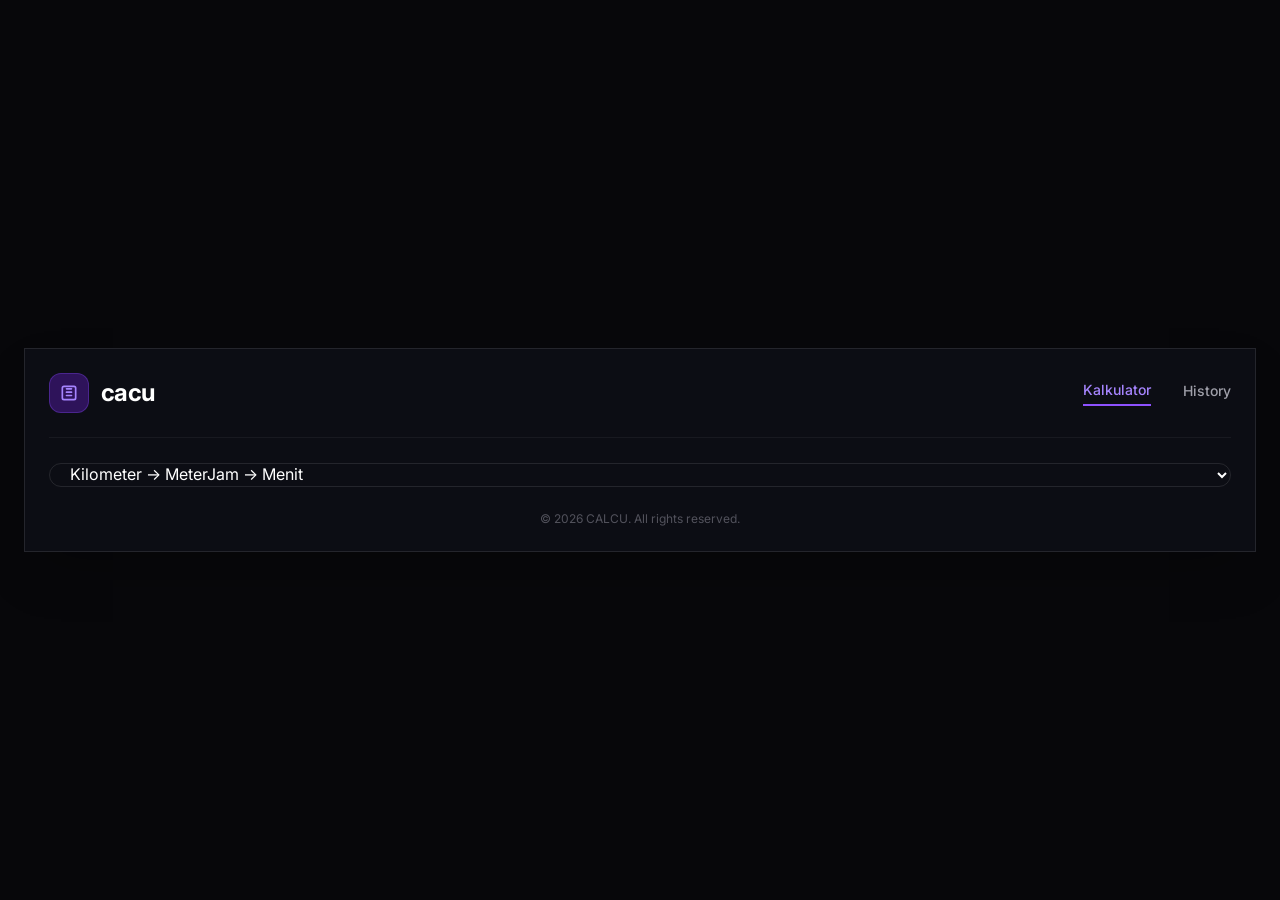
<file: src/index.html>
<!DOCTYPE html>
<html lang="id">
<head>
    <meta charset="UTF-8">
    <meta name="viewport" content="width=device-width, initial-scale=1.0">
    <title>cacu</title>
    <link rel="stylesheet" href="../src/output.css">
    <link rel="preconnect" href="https://fonts.googleapis.com">
    <link rel="preconnect" href="https://fonts.gstatic.com" crossorigin>
    <link href="https://fonts.googleapis.com/css2?family=Inter:wght@300;400;500;600;700&display=swap" rel="stylesheet">
</head>
<body class="min-h-screen bg-[#07070a] text-white flex items-center justify-center p-3 sm:p-6 font-['Inter',sans-serif]">

    <div class="w-full .max-w-[500px] .rounded-[24px] border border-white/10 bg-[#0c0d14] p-6 shadow-2xl">
        
        <div data-include="../feature/header.html"></div>

        <main class="pt-6">
            <div id="calcSection">
                <div data-include="../feature/calcu.html"></div>
            </div>
            <div id="historySection" class="hidden">
                <div data-include="../feature/history.html"></div>
            </div>
        </main>
         <div data-include="../feature/footer.html"></div>

    </div>
     <script src="../script.js"></script>
</body>
</html>
</file>
<file: src/output.css>
/*! tailwindcss v4.3.3 | MIT License | https://tailwindcss.com */
@layer properties;
@layer theme, base, components, utilities;
@layer theme {
  :root, :host {
    --font-sans: -apple-system, BlinkMacSystemFont, "Segoe UI", Roboto, "Helvetica Neue",
      "Noto Sans", Arial, sans-serif, "Apple Color Emoji", "Segoe UI Emoji",
      "Segoe UI Symbol", "Noto Color Emoji";
    --font-mono: ui-monospace, SFMono-Regular, Menlo, Monaco, Consolas, "Liberation Mono",
      "Courier New", monospace;
    --color-red-400: oklch(70.4% 0.191 22.216);
    --color-violet-300: oklch(81.1% 0.111 293.571);
    --color-violet-400: oklch(70.2% 0.183 293.541);
    --color-violet-500: oklch(60.6% 0.25 292.717);
    --color-violet-600: oklch(54.1% 0.281 293.009);
    --color-violet-900: oklch(38% 0.189 293.745);
    --color-violet-950: oklch(28.3% 0.141 291.089);
    --color-fuchsia-500: oklch(66.7% 0.295 322.15);
    --color-zinc-400: oklch(70.5% 0.015 286.067);
    --color-zinc-500: oklch(55.2% 0.016 285.938);
    --color-zinc-600: oklch(44.2% 0.017 285.786);
    --color-white: #fff;
    --spacing: 0.25rem;
    --text-xs: 0.75rem;
    --text-xs--line-height: calc(1 / 0.75);
    --text-sm: 0.875rem;
    --text-sm--line-height: calc(1.25 / 0.875);
    --text-base: 1rem;
    --text-base--line-height: calc(1.5 / 1);
    --text-xl: 1.25rem;
    --text-xl--line-height: calc(1.75 / 1.25);
    --text-2xl: 1.5rem;
    --text-2xl--line-height: calc(2 / 1.5);
    --text-5xl: 3rem;
    --text-5xl--line-height: 1;
    --font-weight-light: 300;
    --font-weight-medium: 500;
    --font-weight-semibold: 600;
    --font-weight-bold: 700;
    --tracking-tight: -0.025em;
    --tracking-wide: 0.025em;
    --tracking-wider: 0.05em;
    --radius-xl: 0.75rem;
    --radius-2xl: 1rem;
    --default-transition-duration: 150ms;
    --default-transition-timing-function: cubic-bezier(0.4, 0, 0.2, 1);
    --default-font-family: var(--font-sans);
    --default-mono-font-family: var(--font-mono);
  }
}
@layer base {
  *, ::after, ::before, ::backdrop, ::file-selector-button {
    box-sizing: border-box;
    margin: 0;
    padding: 0;
    border: 0 solid;
  }
  html, :host {
    line-height: 1.5;
    -webkit-text-size-adjust: 100%;
    tab-size: 4;
    font-family: var(--default-font-family, -apple-system, BlinkMacSystemFont, "Segoe UI", Roboto, "Helvetica Neue", "Noto Sans", Arial, sans-serif, "Apple Color Emoji", "Segoe UI Emoji", "Segoe UI Symbol", "Noto Color Emoji");
    font-feature-settings: var(--default-font-feature-settings, normal);
    font-variation-settings: var(--default-font-variation-settings, normal);
    -webkit-tap-highlight-color: transparent;
  }
  hr {
    height: 0;
    color: inherit;
    border-top-width: 1px;
  }
  abbr:where([title]) {
    -webkit-text-decoration: underline dotted;
    text-decoration: underline dotted;
  }
  h1, h2, h3, h4, h5, h6 {
    font-size: inherit;
    font-weight: inherit;
  }
  a {
    color: inherit;
    -webkit-text-decoration: inherit;
    text-decoration: inherit;
  }
  b, strong {
    font-weight: bolder;
  }
  code, kbd, samp, pre {
    font-family: var(--default-mono-font-family, ui-monospace, SFMono-Regular, Menlo, Monaco, Consolas, "Liberation Mono", "Courier New", monospace);
    font-feature-settings: var(--default-mono-font-feature-settings, normal);
    font-variation-settings: var(--default-mono-font-variation-settings, normal);
    font-size: 1em;
  }
  small {
    font-size: 80%;
  }
  sub, sup {
    font-size: 75%;
    line-height: 0;
    position: relative;
    vertical-align: baseline;
  }
  sub {
    bottom: -0.25em;
  }
  sup {
    top: -0.5em;
  }
  table {
    text-indent: 0;
    border-color: inherit;
    border-collapse: collapse;
  }
  :-moz-focusring:where(:not(iframe)) {
    outline: auto;
  }
  progress {
    vertical-align: baseline;
  }
  summary {
    display: list-item;
  }
  ol, ul, menu {
    list-style: none;
  }
  img, svg, video, canvas, audio, iframe, embed, object {
    display: block;
    vertical-align: middle;
  }
  img, video {
    max-width: 100%;
    height: auto;
  }
  button, input, select, optgroup, textarea, ::file-selector-button {
    font: inherit;
    font-feature-settings: inherit;
    font-variation-settings: inherit;
    letter-spacing: inherit;
    color: inherit;
    border-radius: 0;
    background-color: transparent;
    opacity: 1;
  }
  :where(select:is([multiple], [size])) optgroup {
    font-weight: bolder;
  }
  :where(select:is([multiple], [size])) optgroup option {
    padding-inline-start: 20px;
  }
  ::file-selector-button {
    margin-inline-end: 4px;
  }
  ::placeholder {
    opacity: 1;
  }
  @supports (not (-webkit-appearance: -apple-pay-button))  or (contain-intrinsic-size: 1px) {
    ::placeholder {
      color: currentcolor;
      @supports (color: color-mix(in lab, red, red)) {
        color: color-mix(in oklab, currentcolor 50%, transparent);
      }
    }
  }
  textarea {
    resize: vertical;
  }
  ::-webkit-search-decoration {
    -webkit-appearance: none;
  }
  ::-webkit-date-and-time-value {
    min-height: 1lh;
    text-align: inherit;
  }
  ::-webkit-datetime-edit {
    display: inline-flex;
  }
  ::-webkit-datetime-edit-fields-wrapper {
    padding: 0;
  }
  ::-webkit-datetime-edit, ::-webkit-datetime-edit-year-field, ::-webkit-datetime-edit-month-field, ::-webkit-datetime-edit-day-field, ::-webkit-datetime-edit-hour-field, ::-webkit-datetime-edit-minute-field, ::-webkit-datetime-edit-second-field, ::-webkit-datetime-edit-millisecond-field, ::-webkit-datetime-edit-meridiem-field {
    padding-block: 0;
  }
  ::-webkit-calendar-picker-indicator {
    line-height: 1;
  }
  :-moz-ui-invalid {
    box-shadow: none;
  }
  button, input:where([type="button"], [type="reset"], [type="submit"]), ::file-selector-button {
    appearance: button;
  }
  ::-webkit-inner-spin-button, ::-webkit-outer-spin-button {
    height: auto;
  }
  [hidden]:where(:not([hidden="until-found"])) {
    display: none !important;
  }
}
@layer utilities {
  .flex {
    display: flex;
  }
  .grid {
    display: grid;
  }
  .hidden {
    display: none;
  }
  .calc-btn-op {
    height: calc(var(--spacing) * 14);
    border-radius: var(--radius-xl);
    border-style: var(--tw-border-style);
    border-width: 1px;
    border-color: color-mix(in srgb, oklch(60.6% 0.25 292.717) 20%, transparent);
    @supports (color: color-mix(in lab, red, red)) {
      border-color: color-mix(in oklab, var(--color-violet-500) 20%, transparent);
    }
    background-color: color-mix(in srgb, oklch(28.3% 0.141 291.089) 40%, transparent);
    @supports (color: color-mix(in lab, red, red)) {
      background-color: color-mix(in oklab, var(--color-violet-950) 40%, transparent);
    }
    font-size: var(--text-xl);
    line-height: var(--tw-leading, var(--text-xl--line-height));
    color: var(--color-violet-300);
    transition-property: color, background-color, border-color, outline-color, text-decoration-color, fill, stroke, --tw-gradient-from, --tw-gradient-via, --tw-gradient-to, opacity, box-shadow, transform, translate, scale, rotate, filter, -webkit-backdrop-filter, backdrop-filter, display, content-visibility, overlay, pointer-events;
    transition-timing-function: var(--tw-ease, var(--default-transition-timing-function));
    transition-duration: var(--tw-duration, var(--default-transition-duration));
    &:hover {
      @media (hover: hover) {
        background-color: color-mix(in srgb, oklch(38% 0.189 293.745) 50%, transparent);
        @supports (color: color-mix(in lab, red, red)) {
          background-color: color-mix(in oklab, var(--color-violet-900) 50%, transparent);
        }
      }
    }
  }
  .calc-btn {
    height: calc(var(--spacing) * 14);
    border-radius: var(--radius-xl);
    border-style: var(--tw-border-style);
    border-width: 1px;
    border-color: color-mix(in srgb, #fff 5%, transparent);
    @supports (color: color-mix(in lab, red, red)) {
      border-color: color-mix(in oklab, var(--color-white) 5%, transparent);
    }
    background-color: #12131c;
    font-size: var(--text-xl);
    line-height: var(--tw-leading, var(--text-xl--line-height));
    transition-property: color, background-color, border-color, outline-color, text-decoration-color, fill, stroke, --tw-gradient-from, --tw-gradient-via, --tw-gradient-to, opacity, box-shadow, transform, translate, scale, rotate, filter, -webkit-backdrop-filter, backdrop-filter, display, content-visibility, overlay, pointer-events;
    transition-timing-function: var(--tw-ease, var(--default-transition-timing-function));
    transition-duration: var(--tw-duration, var(--default-transition-duration));
    &:hover {
      @media (hover: hover) {
        border-color: color-mix(in srgb, #fff 10%, transparent);
        @supports (color: color-mix(in lab, red, red)) {
          border-color: color-mix(in oklab, var(--color-white) 10%, transparent);
        }
      }
    }
    &:hover {
      @media (hover: hover) {
        background-color: #1a1b28;
      }
    }
  }
  .calc-btn-equals {
    height: calc(var(--spacing) * 14);
    border-radius: var(--radius-xl);
    border-style: var(--tw-border-style);
    border-width: 1px;
    border-color: color-mix(in srgb, oklch(70.2% 0.183 293.541) 50%, transparent);
    @supports (color: color-mix(in lab, red, red)) {
      border-color: color-mix(in oklab, var(--color-violet-400) 50%, transparent);
    }
    --tw-gradient-position: to right in oklab;
    background-image: linear-gradient(var(--tw-gradient-stops));
    --tw-gradient-from: var(--color-violet-600);
    --tw-gradient-to: var(--color-fuchsia-500);
    --tw-gradient-stops: var(--tw-gradient-via-stops, var(--tw-gradient-position), var(--tw-gradient-from) var(--tw-gradient-from-position), var(--tw-gradient-to) var(--tw-gradient-to-position));
    font-size: var(--text-2xl);
    line-height: var(--tw-leading, var(--text-2xl--line-height));
    color: var(--color-white);
  }
  .h-4 {
    height: calc(var(--spacing) * 4);
  }
  .h-5 {
    height: calc(var(--spacing) * 5);
  }
  .h-10 {
    height: calc(var(--spacing) * 10);
  }
  .h-\[110px\] {
    height: 110px;
  }
  .max-h-\[400px\] {
    max-height: 400px;
  }
  .min-h-screen {
    min-height: 100vh;
  }
  .w-4 {
    width: calc(var(--spacing) * 4);
  }
  .w-5 {
    width: calc(var(--spacing) * 5);
  }
  .w-10 {
    width: calc(var(--spacing) * 10);
  }
  .w-full {
    width: 100%;
  }
  .max-w-\[500px\] {
    max-width: 500px;
  }
  .flex-1 {
    flex: 1;
  }
  .\[scrollbar-width\:none\] {
    scrollbar-width: none;
  }
  .grid-cols-4 {
    grid-template-columns: repeat(4, minmax(0, 1fr));
  }
  .flex-col {
    flex-direction: column;
  }
  .items-center {
    align-items: center;
  }
  .justify-between {
    justify-content: space-between;
  }
  .justify-center {
    justify-content: center;
  }
  .gap-2\.5 {
    gap: calc(var(--spacing) * 2.5);
  }
  .gap-3 {
    gap: calc(var(--spacing) * 3);
  }
  .gap-4 {
    gap: calc(var(--spacing) * 4);
  }
  .gap-8 {
    gap: calc(var(--spacing) * 8);
  }
  .overflow-x-auto {
    overflow-x: auto;
  }
  .overflow-y-auto {
    overflow-y: auto;
  }
  .rounded-2xl {
    border-radius: var(--radius-2xl);
  }
  .rounded-\[24px\] {
    border-radius: 24px;
  }
  .rounded-xl {
    border-radius: var(--radius-xl);
  }
  .border {
    border-style: var(--tw-border-style);
    border-width: 1px;
  }
  .border-b {
    border-bottom-style: var(--tw-border-style);
    border-bottom-width: 1px;
  }
  .border-b-2 {
    border-bottom-style: var(--tw-border-style);
    border-bottom-width: 2px;
  }
  .border-violet-500 {
    border-color: var(--color-violet-500);
  }
  .border-violet-500\/30 {
    border-color: color-mix(in srgb, oklch(60.6% 0.25 292.717) 30%, transparent);
    @supports (color: color-mix(in lab, red, red)) {
      border-color: color-mix(in oklab, var(--color-violet-500) 30%, transparent);
    }
  }
  .border-white\/5 {
    border-color: color-mix(in srgb, #fff 5%, transparent);
    @supports (color: color-mix(in lab, red, red)) {
      border-color: color-mix(in oklab, var(--color-white) 5%, transparent);
    }
  }
  .border-white\/10 {
    border-color: color-mix(in srgb, #fff 10%, transparent);
    @supports (color: color-mix(in lab, red, red)) {
      border-color: color-mix(in oklab, var(--color-white) 10%, transparent);
    }
  }
  .bg-\[\#0c0d14\] {
    background-color: #0c0d14;
  }
  .bg-\[\#090a0f\] {
    background-color: #090a0f;
  }
  .bg-\[\#07070a\] {
    background-color: #07070a;
  }
  .bg-violet-600\/30 {
    background-color: color-mix(in srgb, oklch(54.1% 0.281 293.009) 30%, transparent);
    @supports (color: color-mix(in lab, red, red)) {
      background-color: color-mix(in oklab, var(--color-violet-600) 30%, transparent);
    }
  }
  .bg-violet-950\/20 {
    background-color: color-mix(in srgb, oklch(28.3% 0.141 291.089) 20%, transparent);
    @supports (color: color-mix(in lab, red, red)) {
      background-color: color-mix(in oklab, var(--color-violet-950) 20%, transparent);
    }
  }
  .p-3 {
    padding: calc(var(--spacing) * 3);
  }
  .p-5 {
    padding: calc(var(--spacing) * 5);
  }
  .p-6 {
    padding: calc(var(--spacing) * 6);
  }
  .px-4 {
    padding-inline: calc(var(--spacing) * 4);
  }
  .py-2\.5 {
    padding-block: calc(var(--spacing) * 2.5);
  }
  .pt-6 {
    padding-top: calc(var(--spacing) * 6);
  }
  .pr-1 {
    padding-right: var(--spacing);
  }
  .pb-1 {
    padding-bottom: var(--spacing);
  }
  .pb-4 {
    padding-bottom: calc(var(--spacing) * 4);
  }
  .pb-6 {
    padding-bottom: calc(var(--spacing) * 6);
  }
  .text-center {
    text-align: center;
  }
  .text-right {
    text-align: right;
  }
  .font-\[\'Inter\'\,sans-serif\] {
    font-family: 'Inter',sans-serif;
  }
  .text-2xl {
    font-size: var(--text-2xl);
    line-height: var(--tw-leading, var(--text-2xl--line-height));
  }
  .text-5xl {
    font-size: var(--text-5xl);
    line-height: var(--tw-leading, var(--text-5xl--line-height));
  }
  .text-base {
    font-size: var(--text-base);
    line-height: var(--tw-leading, var(--text-base--line-height));
  }
  .text-sm {
    font-size: var(--text-sm);
    line-height: var(--tw-leading, var(--text-sm--line-height));
  }
  .text-xs {
    font-size: var(--text-xs);
    line-height: var(--tw-leading, var(--text-xs--line-height));
  }
  .font-bold {
    --tw-font-weight: var(--font-weight-bold);
    font-weight: var(--font-weight-bold);
  }
  .font-light {
    --tw-font-weight: var(--font-weight-light);
    font-weight: var(--font-weight-light);
  }
  .font-medium {
    --tw-font-weight: var(--font-weight-medium);
    font-weight: var(--font-weight-medium);
  }
  .font-semibold {
    --tw-font-weight: var(--font-weight-semibold);
    font-weight: var(--font-weight-semibold);
  }
  .tracking-tight {
    --tw-tracking: var(--tracking-tight);
    letter-spacing: var(--tracking-tight);
  }
  .tracking-wide {
    --tw-tracking: var(--tracking-wide);
    letter-spacing: var(--tracking-wide);
  }
  .tracking-wider {
    --tw-tracking: var(--tracking-wider);
    letter-spacing: var(--tracking-wider);
  }
  .whitespace-nowrap {
    white-space: nowrap;
  }
  .text-red-400 {
    color: var(--color-red-400);
  }
  .text-violet-400 {
    color: var(--color-violet-400);
  }
  .text-white {
    color: var(--color-white);
  }
  .text-zinc-400 {
    color: var(--color-zinc-400);
  }
  .text-zinc-500 {
    color: var(--color-zinc-500);
  }
  .text-zinc-600 {
    color: var(--color-zinc-600);
  }
  .uppercase {
    text-transform: uppercase;
  }
  .shadow-2xl {
    --tw-shadow: 0 25px 50px -12px var(--tw-shadow-color, rgb(0 0 0 / 0.25));
    box-shadow: var(--tw-inset-shadow), var(--tw-inset-ring-shadow), var(--tw-ring-offset-shadow), var(--tw-ring-shadow), var(--tw-shadow);
  }
  .transition {
    transition-property: color, background-color, border-color, outline-color, text-decoration-color, fill, stroke, --tw-gradient-from, --tw-gradient-via, --tw-gradient-to, opacity, box-shadow, transform, translate, scale, rotate, filter, -webkit-backdrop-filter, backdrop-filter, display, content-visibility, overlay, pointer-events;
    transition-timing-function: var(--tw-ease, var(--default-transition-timing-function));
    transition-duration: var(--tw-duration, var(--default-transition-duration));
  }
  .\[-ms-overflow-style\:none\] {
    -ms-overflow-style: none;
  }
  @media (hover: hover) {
    .hover\:bg-white\/5:hover {
      background-color: color-mix(in srgb, #fff 5%, transparent);
    }
    @supports (color: color-mix(in lab, red, red)) {
      .hover\:bg-white\/5:hover {
        background-color: color-mix(in oklab, var(--color-white) 5%, transparent);
      }
    }
    .hover\:text-red-400:hover {
      color: var(--color-red-400);
    }
    .hover\:text-white:hover {
      color: var(--color-white);
    }
  }
  @media (width >= 40rem) {
    .sm\:p-6 {
      padding: calc(var(--spacing) * 6);
    }
  }
  .\[\&\:\:-webkit-scrollbar\]\:hidden::-webkit-scrollbar {
    display: none;
  }
}
@property --tw-border-style {
  syntax: "*";
  inherits: false;
  initial-value: solid;
}
@property --tw-gradient-position {
  syntax: "*";
  inherits: false;
}
@property --tw-gradient-from {
  syntax: "<color>";
  inherits: false;
  initial-value: #0000;
}
@property --tw-gradient-via {
  syntax: "<color>";
  inherits: false;
  initial-value: #0000;
}
@property --tw-gradient-to {
  syntax: "<color>";
  inherits: false;
  initial-value: #0000;
}
@property --tw-gradient-stops {
  syntax: "*";
  inherits: false;
}
@property --tw-gradient-via-stops {
  syntax: "*";
  inherits: false;
}
@property --tw-gradient-from-position {
  syntax: "<length-percentage>";
  inherits: false;
  initial-value: 0%;
}
@property --tw-gradient-via-position {
  syntax: "<length-percentage>";
  inherits: false;
  initial-value: 50%;
}
@property --tw-gradient-to-position {
  syntax: "<length-percentage>";
  inherits: false;
  initial-value: 100%;
}
@property --tw-font-weight {
  syntax: "*";
  inherits: false;
}
@property --tw-tracking {
  syntax: "*";
  inherits: false;
}
@property --tw-shadow {
  syntax: "*";
  inherits: false;
  initial-value: 0 0 #0000;
}
@property --tw-shadow-color {
  syntax: "*";
  inherits: false;
}
@property --tw-shadow-alpha {
  syntax: "<percentage>";
  inherits: false;
  initial-value: 100%;
}
@property --tw-inset-shadow {
  syntax: "*";
  inherits: false;
  initial-value: 0 0 #0000;
}
@property --tw-inset-shadow-color {
  syntax: "*";
  inherits: false;
}
@property --tw-inset-shadow-alpha {
  syntax: "<percentage>";
  inherits: false;
  initial-value: 100%;
}
@property --tw-ring-color {
  syntax: "*";
  inherits: false;
}
@property --tw-ring-shadow {
  syntax: "*";
  inherits: false;
  initial-value: 0 0 #0000;
}
@property --tw-inset-ring-color {
  syntax: "*";
  inherits: false;
}
@property --tw-inset-ring-shadow {
  syntax: "*";
  inherits: false;
  initial-value: 0 0 #0000;
}
@property --tw-ring-inset {
  syntax: "*";
  inherits: false;
}
@property --tw-ring-offset-width {
  syntax: "<length>";
  inherits: false;
  initial-value: 0px;
}
@property --tw-ring-offset-color {
  syntax: "*";
  inherits: false;
  initial-value: #fff;
}
@property --tw-ring-offset-shadow {
  syntax: "*";
  inherits: false;
  initial-value: 0 0 #0000;
}
@layer properties {
  @supports ((-webkit-hyphens: none) and (not (margin-trim: inline))) or ((-moz-orient: inline) and (not (color:rgb(from red r g b)))) {
    *, ::before, ::after, ::backdrop {
      --tw-border-style: solid;
      --tw-gradient-position: initial;
      --tw-gradient-from: #0000;
      --tw-gradient-via: #0000;
      --tw-gradient-to: #0000;
      --tw-gradient-stops: initial;
      --tw-gradient-via-stops: initial;
      --tw-gradient-from-position: 0%;
      --tw-gradient-via-position: 50%;
      --tw-gradient-to-position: 100%;
      --tw-font-weight: initial;
      --tw-tracking: initial;
      --tw-shadow: 0 0 #0000;
      --tw-shadow-color: initial;
      --tw-shadow-alpha: 100%;
      --tw-inset-shadow: 0 0 #0000;
      --tw-inset-shadow-color: initial;
      --tw-inset-shadow-alpha: 100%;
      --tw-ring-color: initial;
      --tw-ring-shadow: 0 0 #0000;
      --tw-inset-ring-color: initial;
      --tw-inset-ring-shadow: 0 0 #0000;
      --tw-ring-inset: initial;
      --tw-ring-offset-width: 0px;
      --tw-ring-offset-color: #fff;
      --tw-ring-offset-shadow: 0 0 #0000;
    }
  }
}
</file>
